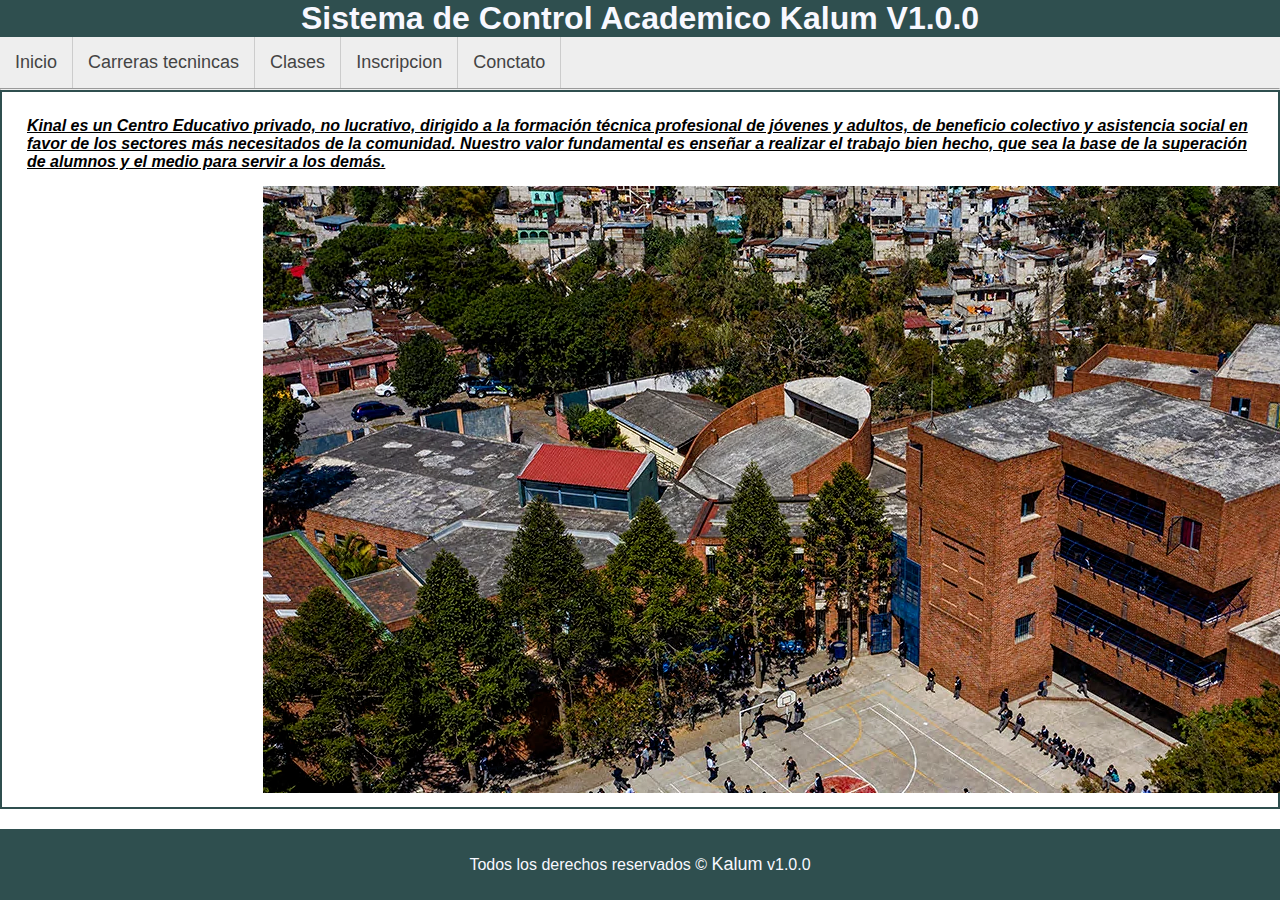
<file: index.html>
<!DOCTYPE html> 
<html lang="es">
    <head>
        <meta  charset="UTF-8">
        <title>Sistema de control academico Kalum</title>
        <link rel="stylesheet" href="./assets/css/style.css">
    </head>
    <body>
        <div>
            <header>
                <h1>Sistema de Control Academico Kalum V1.0.0</h1>
            </header>
            <nav id="menu">
                <ul>
                    <li><a href="./index.html">Inicio</a></li>
                    <li><a href="./carreras-tecnicas.html">Carreras tecnincas</a></li>
                    <li><a href="./Clase.html">Clases</a></li>
                    <li><a href="./inscripciones.html">Inscripcion</a></li>
                    <li><a href="./contacto.html">Conctato</a></li>
                    <div class="clearfix"></div>
                </ul>
            </nav>
            <hr>
            <div id= "contenido"> 
                <p id="descripcion">
                    Kinal es un Centro Educativo privado, no lucrativo, dirigido a la formación técnica profesional de jóvenes y adultos, de beneficio colectivo y asistencia social en favor de los sectores más necesitados de la comunidad.
                    Nuestro valor fundamental es enseñar a realizar el trabajo bien hecho, que sea la base de la superación de alumnos y el medio para servir a los demás.
                </p>
                <img id="principal" src="./assets/images/principal.png" alt="Kalum">
            </div>
            <footer>
                Todos los derechos reservados &copy; <a href="http://www.kinal.org.gt">Kalum</a> v1.0.0 
            </footer>
        </div>
    </body>
</html>
</file>
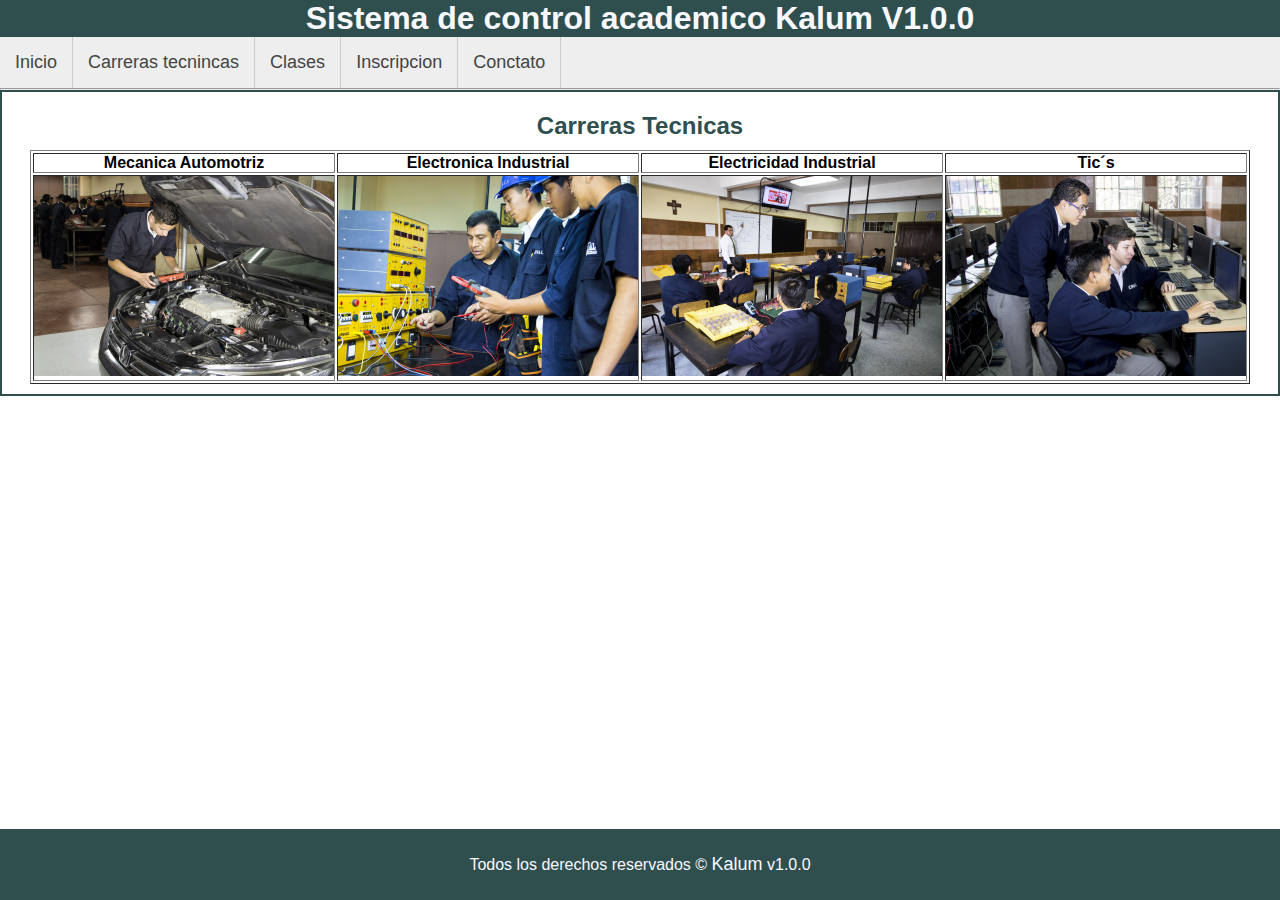
<file: carreras-tecnicas.html>
<!DOCTYPE html> 
<html lang="es">
    <head>
        <meta  charset="UTF-8">
        <title>Sistema de control academico Kalum</title>
        <link rel="stylesheet" href="./assets/css/style.css">
    </head>
    <body>
        <div>
            <header>
                <h1>Sistema de control academico Kalum V1.0.0</h1>
            </header>
            <nav id="menu">
                <ul>
                    <li><a href="./index.html">Inicio</a></li>
                    <li><a href="./carreras-tecnicas.html">Carreras tecnincas</a></li>
                    <li><a href="./Clase.html">Clases</a></li>
                    <li><a href="./inscripciones.html">Inscripcion</a></li>
                    <li><a href="./contacto.html">Conctato</a></li>
                    <div class="clearfix"></div>
                </ul>
            </nav>
            <hr>
            <div id= "contenido"> 
                <h2>Carreras Tecnicas</h2>
                <table border="1px">
                    <tr>
                     <th>Mecanica Automotriz</th>
                     <th>Electronica Industrial</th>
                     <th>Electricidad Industrial</th>
                     <th>Tic´s</th>
                    </tr>
                    <tr>
                        <td><img src="./assets/images/mecanica.jpg" alt="Mecanica Automotriz" height="200px"></td>
                        <td><img src="./assets/images/electricidad.jpg" alt="Electronica Industrial" height="200px"></td>
                        <td><img src="./assets/images/eleccom.jpg" alt="Electricidad Industrial" height="200px"></td>
                        <td><img src="./assets/images/tics.jpg" alt="Tics" height="200px"></td>
                    </tr>
                </table>
            </div>
            <footer>
                Todos los derechos reservados &copy; <a href="http://www.kinal.org.gt">Kalum</a> v1.0.0 
            </footer>
        </div>
    </body>
</html>
</file>
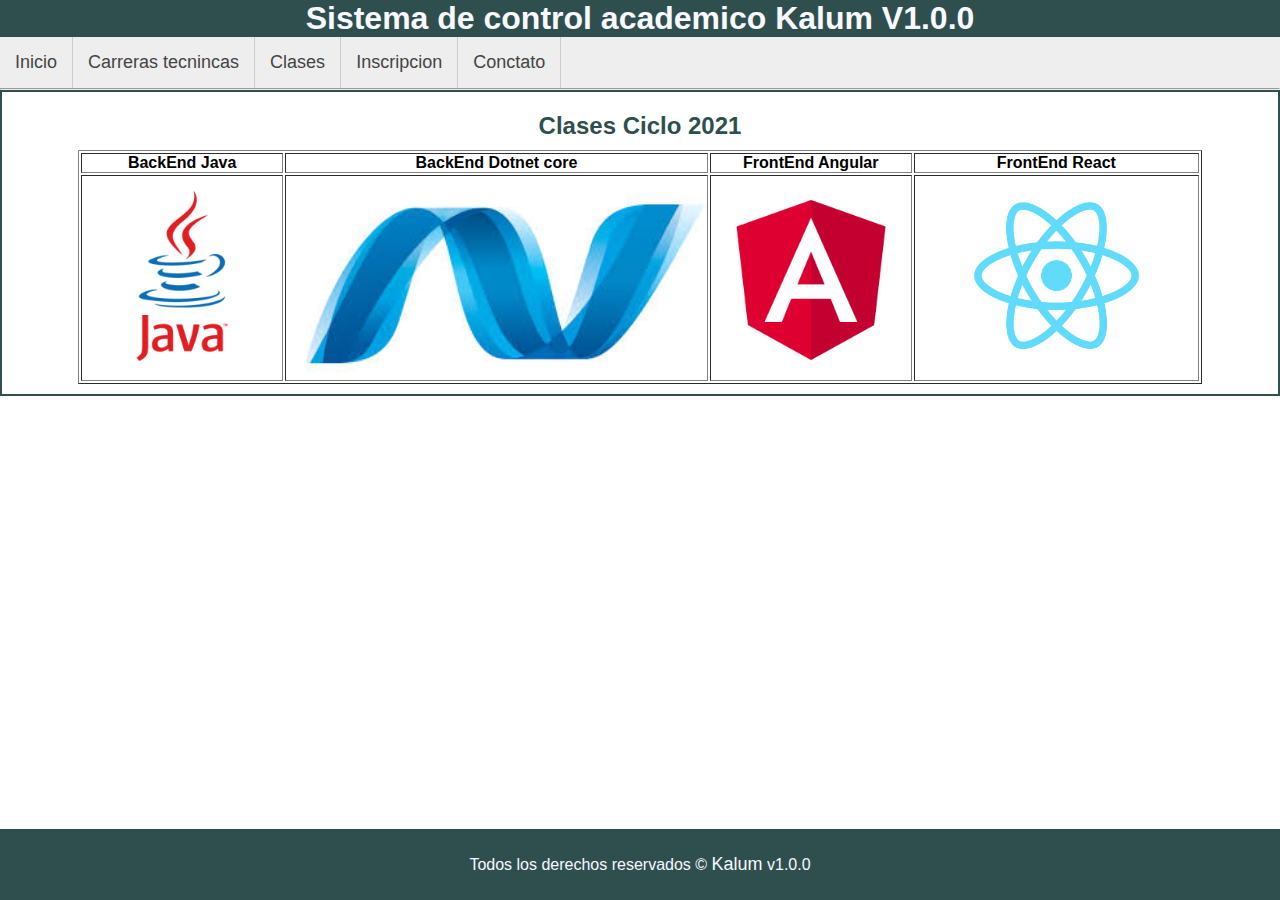
<file: Clase.html>
<!DOCTYPE html> 
<html lang="es">
    <head>
        <meta  charset="UTF-8">
        <title>Sistema de control academico Kalum</title>
        
    </head>
    <body>
        <div>
            <header>
                <h1>Sistema de control academico Kalum V1.0.0</h1>
                <link rel="stylesheet" href="./assets/css/style.css">
            </header>
            <nav id="menu">
                <ul>
                    <li><a href="./index.html">Inicio</a></li>
                    <li><a href="./carreras-tecnicas.html">Carreras tecnincas</a></li>
                    <li><a href="./Clase.html">Clases</a></li>
                    <li><a href="./inscripciones.html">Inscripcion</a></li>
                    <li><a href="./contacto.html">Conctato</a></li>
                    <div class="clearfix"></div>
                </ul>
            </nav>
            <hr>
            <div id= "contenido"> 
               <h2>Clases Ciclo 2021</h2>
               <table border="1px">
                   <tr>
                       <th>BackEnd Java</th>
                       <th>BackEnd Dotnet core</th>
                       <th>FrontEnd Angular</th>
                       <th>FrontEnd React</th>
                   </tr>
                   <tr>
                       <td><img src="./assets/images/logo java.png" alt="BackEnd Java" height="200px"></td>
                       <td><img src="./assets/images/logo-net.jpg" alt="BackEnd Dotnet Core 3.1" height="200px"></td>
                       <td><img src="./assets/images/logo-angular.png" alt="FrontEnd Angular JS" height="200px"></td>
                       <td><img src="./assets/images/logo-reac.png" alt="FrontEnd React JS" height="200px"></td>
                   </tr>
               </table>
            </div>
            <footer>
                Todos los derechos reservados &copy; <a href="http://www.kinal.org.gt">Kalum</a> v1.0.0 
            </footer>
        </div>
    </body>
</html>
</file>
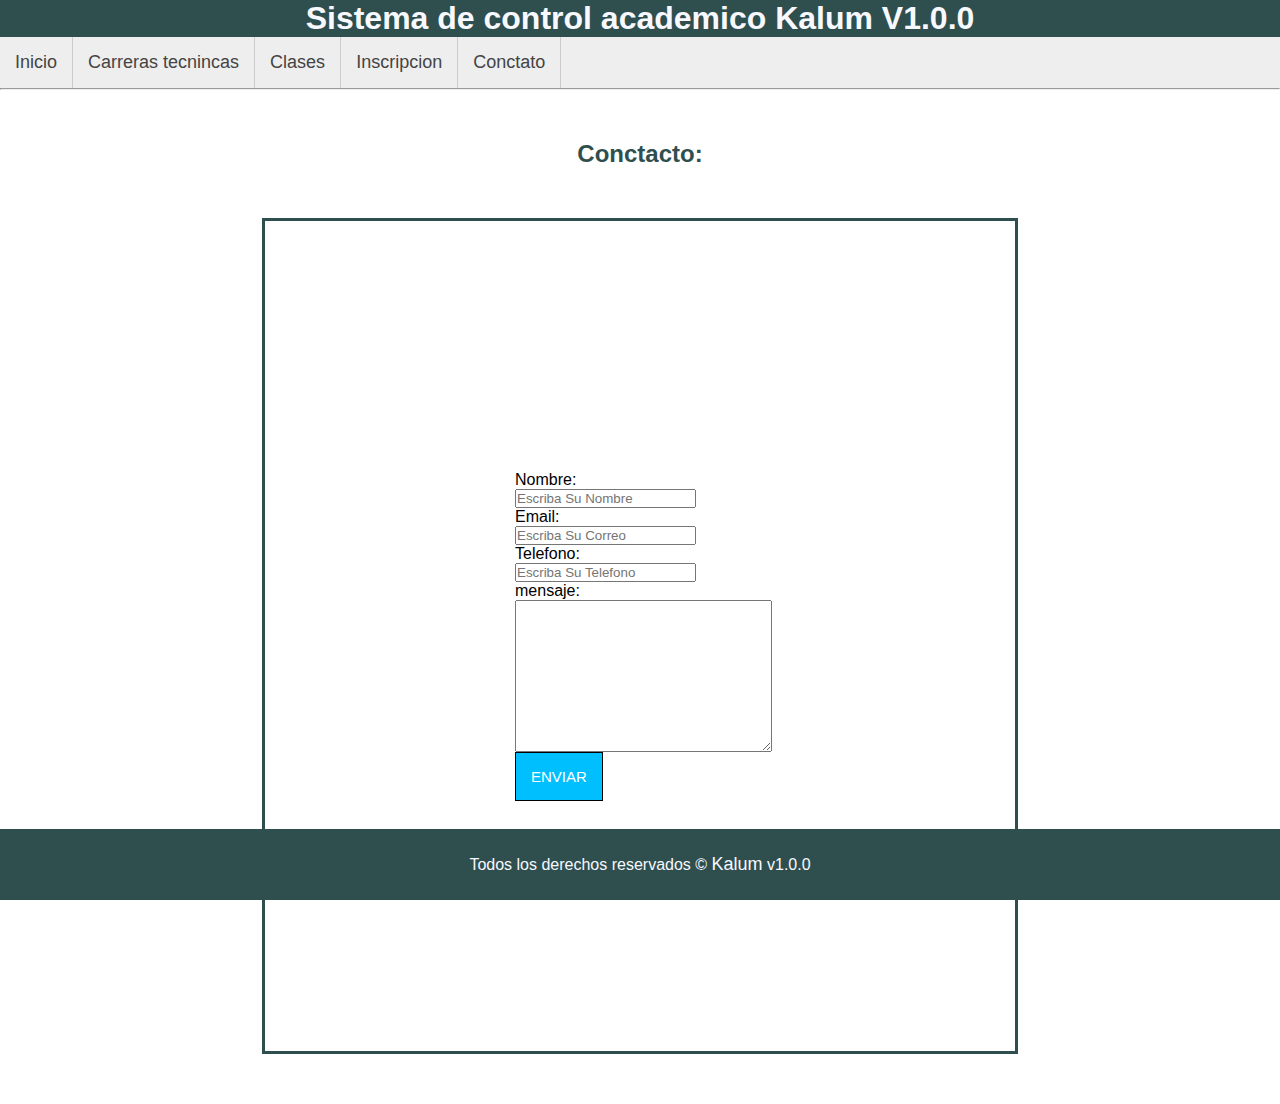
<file: contacto.html>
<!DOCTYPE html> 
<html lang="es">
    <head>
        <meta  charset="UTF-8">
        <title>Sistema de control academico Kalum</title>
        <link rel="stylesheet" href="./assets/css/style.css">
    </head>
    <body>
        <div>
            <header>
                <h1>Sistema de control academico Kalum V1.0.0</h1>
            </header>
            <nav id="menu">
                <ul>
                    <li><a href="./index.html">Inicio</a></li>
                    <li><a href="./carreras-tecnicas.html">Carreras tecnincas</a></li>
                    <li><a href="./Clase.html">Clases</a></li>
                    <li><a href="./inscripciones.html">Inscripcion</a></li>
                    <li><a href="./contacto.html">Conctato</a></li>
                    <div class="clearfix"></div>
                </ul>
            </nav>
            <hr>
            <div id= "contenido1"> 
               <h2>Conctacto:</h2>
               <form action="">
               <p>
                   <label for="nombre">Nombre:</label>
                   <div>
                       <input type="text" name="Nombre" id ='txtNombre' placeholder="Escriba Su Nombre">                       
                   </div>
               </p>
               <p>
                   <label for="email">Email:</label>
                   <div>
                       <input type="text"name="email" id ='txtEmail' placeholder="Escriba Su Correo">
                   </div>
               </p>
               <p>
                   <label for="telefono">Telefono:</label>
                   <div>
                       <input type="number" name="telefono" placeholder="Escriba Su Telefono">
                   </div>
               </p>
               <p>
                   <label for="mensaje">mensaje:</label>
                   <div id="msj">
                    <textarea name="mensaje" rows="10" cols="30" id="txtMensaje">
                    </textarea>
                        <button id="btnEnviar">Enviar</button>
                   </div>
               </p>
            </div>
            <footer>
                Todos los derechos reservados &copy; <a href="http://www.kinal.org.gt">Kalum</a> v1.0.0 
            </footer>
        </div>
    </body>
    <script src="assets/js/app.js"></script>
</html>
</file>
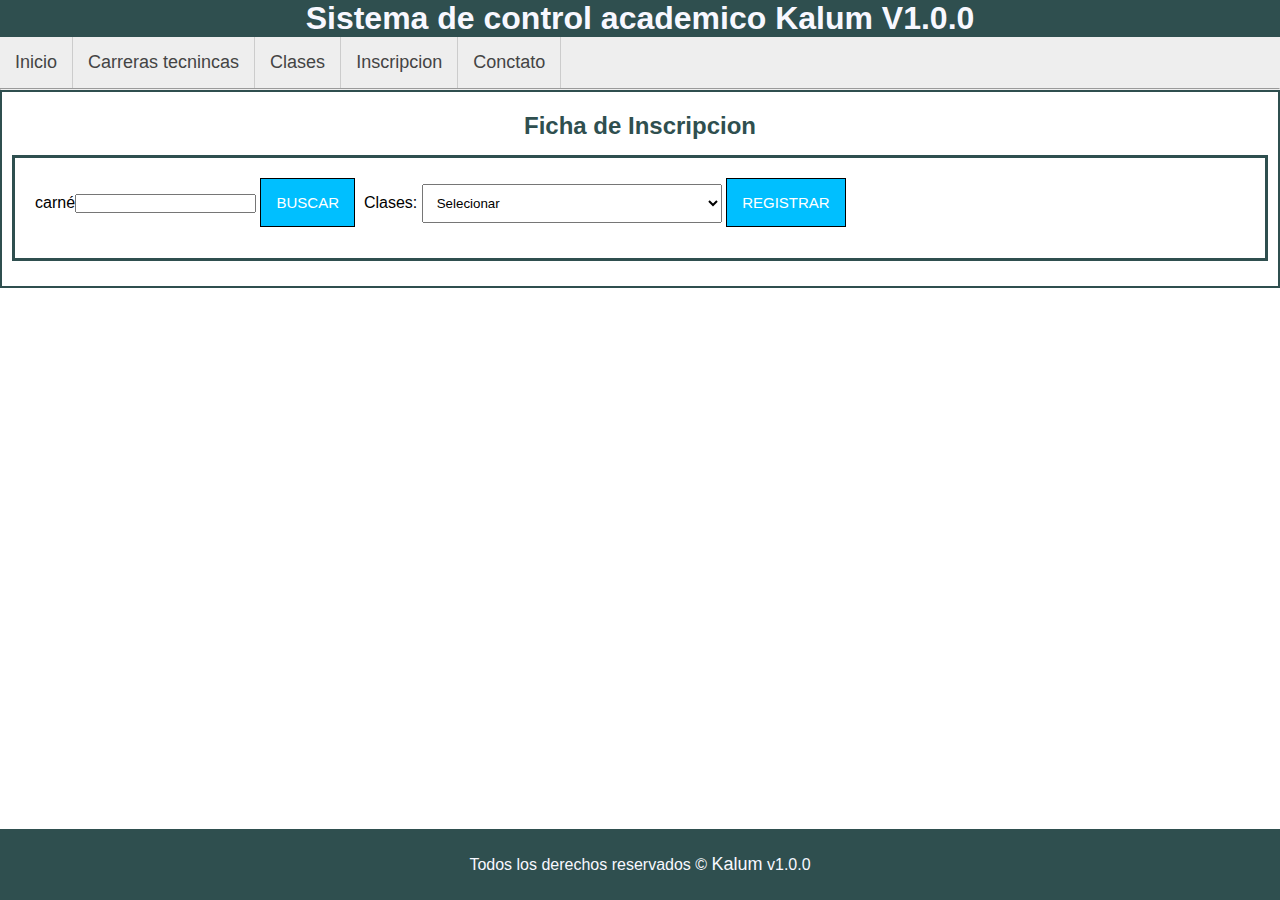
<file: inscripciones.html>
<!DOCTYPE html> 
<html lang="es">
    <head>
        <meta  charset="UTF-8">
        <title>Sistema de control academico Kalum</title>
        <link rel="stylesheet" href="./assets/css/style.css">
    </head>
    <body>
        <div>
            <header>
                <h1>Sistema de control academico Kalum V1.0.0</h1>                
            </header>
            <nav id="menu">
                <ul>
                    <li><a href="./index.html">Inicio</a></li>
                    <li><a href="./carreras-tecnicas.html">Carreras tecnincas</a></li>
                    <li><a href="./Clase.html">Clases</a></li>
                    <li><a href="./inscripciones.html">Inscripcion</a></li>
                    <li><a href="./contacto.html">Conctato</a></li>
                    <div class="clearfix"></div>
                </ul>
            </nav>
            <hr>
            <div id= "contenido"> 
               <h2>Ficha de Inscripcion</h2>
               <form action="">
               <p>
                   <label for="carne">carné</label>
                   <div>
                       <input type="text" name="carne">
                       <button>buscar</button>
                   </div>
               </p>
               <p>
                   <label for="Clase">Clases:</label>
                   <select name="Clase">
                       <option value="Selecionar">Selecionar</option>
                       <option value="BCK-JAVA">BackEnd Java</option>
                       <option value="BCK DOTNET">BackEnd DotNet Core 3.1</option>
                       <option value="FRO-ANGULAR">FrontEnd Angular JS</option>
                       <option value="FRO-REACT">FrontEnd React JS</option>
                   </select>
               </p>
               <input type="submit" value="Registrar">
            </form>
            </div>
            <footer>
                Todos los derechos reservados &copy; <a href="http://www.kinal.org.gt">Kalum</a> v1.0.0 
            </footer>
        </div>
    </body>
</html>
</file>
<file: assets/css/style.css>
/*selector universal*/
*{
    font-family:Verdana, Geneva, Tahoma, sans-serif;
    margin: 0px;
    padding: 0px;
}
/*Selector por etiqueta*/
header{

        background-color: darkslategrey;
        text-align: center;
        color: ghostwhite;
        padding: 0px;
}
footer{
        background-color: darkslategrey;
        text-align: center;
        color: ghostwhite;
        line-height: 70px;
        bottom: 0px;
        position: fixed;
        width: 100%;
}
a{
    text-decoration: none;
    font-size: 18px;
    color: #7d0a42;
}
footer a{
    color: ghostwhite;
}
/*Selector por id*/
#contenido{
    border: 2px solid darkslategrey;
    padding: 10px;    
}
#principal{
    margin-left: 20%;
}
#descripcion{
        font-style: italic;
        text-decoration: underline;
        font-weight: bold;
        margin: 15px;

}
#menu{
    background-color: #eee;

}
#menu ul li{
    display: block; 
    float: left;
    border-right: 1px solid #ccc;

}
#menu ul li a{
    display: block;
    padding: 15px;
    color: #444;
}

#menu ul li:hover{
    background: rgb(16, 75, 143);
    cursor: pointer;
}

#menu ul li:hover a{
    color: white;
}
#contenido table{
    margin: auto;
}
#contenido h2{
    text-align: center;
    color: darkslategrey;
    margin: 10px;
}

#contenido form{
    border: 3px solid darkslategrey;
    margin-top: 15px;
    margin-bottom: 15px;
    padding: 20px;
}

#contenido form *{
    display: inline-block;    
}

input [type="text"], select{
    margin-bottom: 15px;
    padding: 10px;
    width: 300px;
}

input[type="submit"], button{
    background: deepskyblue;
    color: white;
    padding: 15px;
    font-size: 15px;
    text-transform: uppercase;
    border: 1px solid black;
    cursor: pointer;
    
}
#contenido1 table{
    margin: 50px;
}
#contenido1 h2{
    text-align:center;
    color: darkslategrey;
    margin: 50px;
    
}

#contenido1 form{
    border: 3px solid darkslategrey;
    margin-top: 50px;
    margin-bottom: 50px;
    padding: 250px;
    margin-left: auto;
    margin-right: auto;
    width: 250px
}

#contenido1 form *{
    display:block;
                 
}
#msj input{
height: 300PX;
width: 450PX;
padding: 0cm;
}
/*selector por clase*/
.clearfix{
    float: none;
    clear: both;
}
</file>
